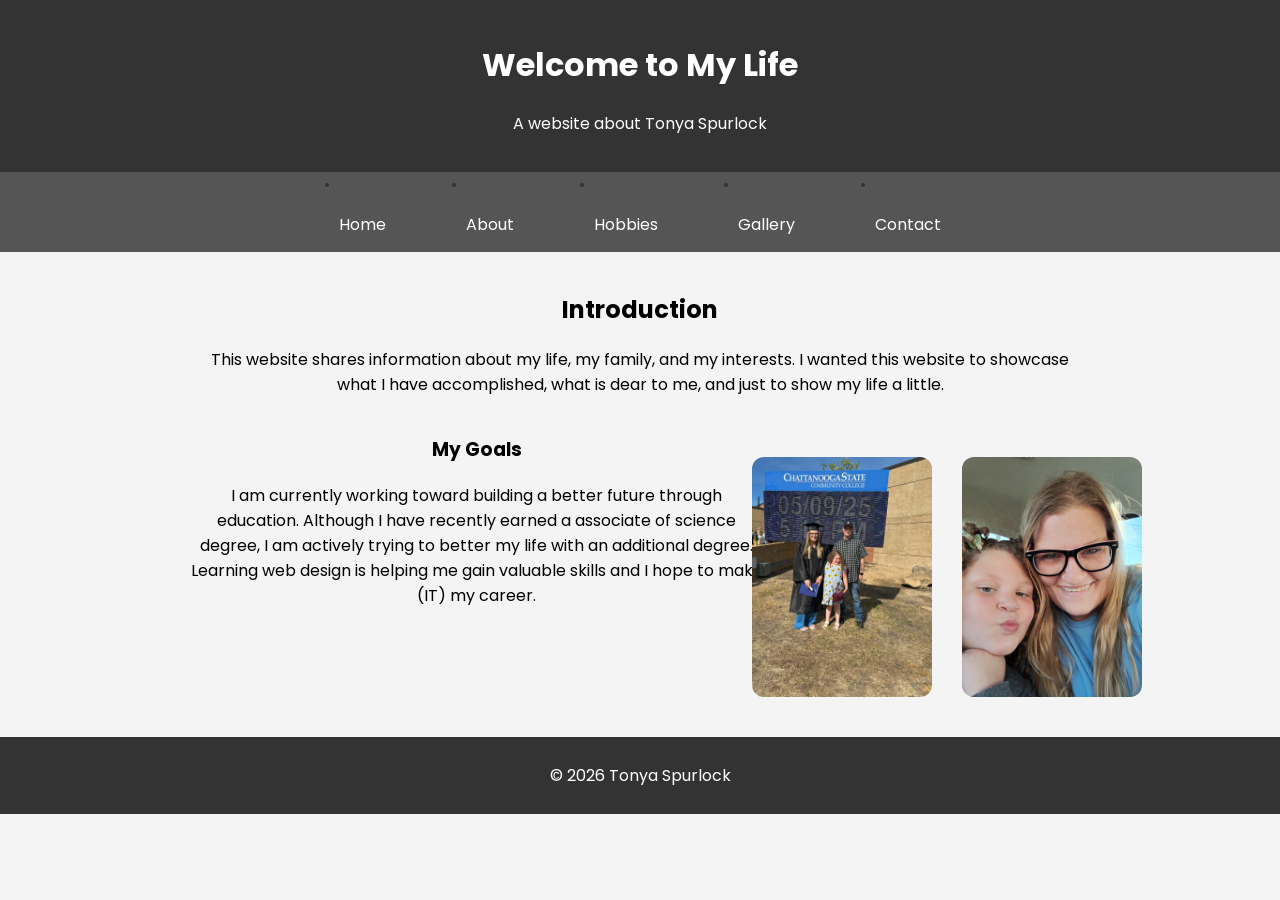
<file: final_project/index.html>
<!DOCTYPE html>
<html lang="en">
<head>
<meta charset="UTF-8">
<meta name="viewport" content="width=device-width, initial-scale=1.0">
<title>Home - My Life</title>

<link href="https://fonts.googleapis.com/css2?family=Poppins:wght@300;600&display=swap" rel="stylesheet">
<link rel="stylesheet" href="styles/style.css">

<!-- FAVICON STUFF -->
<link rel="apple-touch-icon" sizes="180x180" href="apple-touch-icon.png">
<link rel="icon" type="image/png" sizes="32x32" href="favicon-32x32.png">
<link rel="icon" type="image/png" sizes="16x16" href="favicon-16x16.png">
<link rel="icon" type="image/x-icon" href="favicon.ico">
<link rel="manifest" href="site.webmanifest">

</head>

<body>

<header>
<h1>Welcome to My Life</h1>
<p>A website about Tonya Spurlock</p>
</header>

<nav>
    <ul>
<li><a href="index.html">Home</a>
<li><a href="about.html">About</a>
<li><a href="hobbies.html">Hobbies</a>
<li><a href="gallery.html">Gallery</a>
<li><a href="contact.html">Contact</a>
</ul>
</nav>

<main>

<h2>Introduction</h2>
<p>This website shares information about my life, my family, and my interests. I wanted this website to showcase what I have accomplished, what is dear to me, and just to show my life a little.</p>

<div class="two-column">
<div>
<h3>My Goals</h3>
<p>I am currently working toward building a better future through education. Although I have recently earned a associate of science degree, I am actively trying to better my life with an additional degree. Learning web design is helping me gain valuable skills and I hope to make (IT) my career.</p>
</div>

<div class="home-images">
<img src="images/family1.jpg" alt="My Family">
<img src="images/family2.jpg" alt="My Family">
</div>
</div>

</main>

<footer>
<p>© 2026 Tonya Spurlock</p>
</footer>

</body>
</html>
</file>
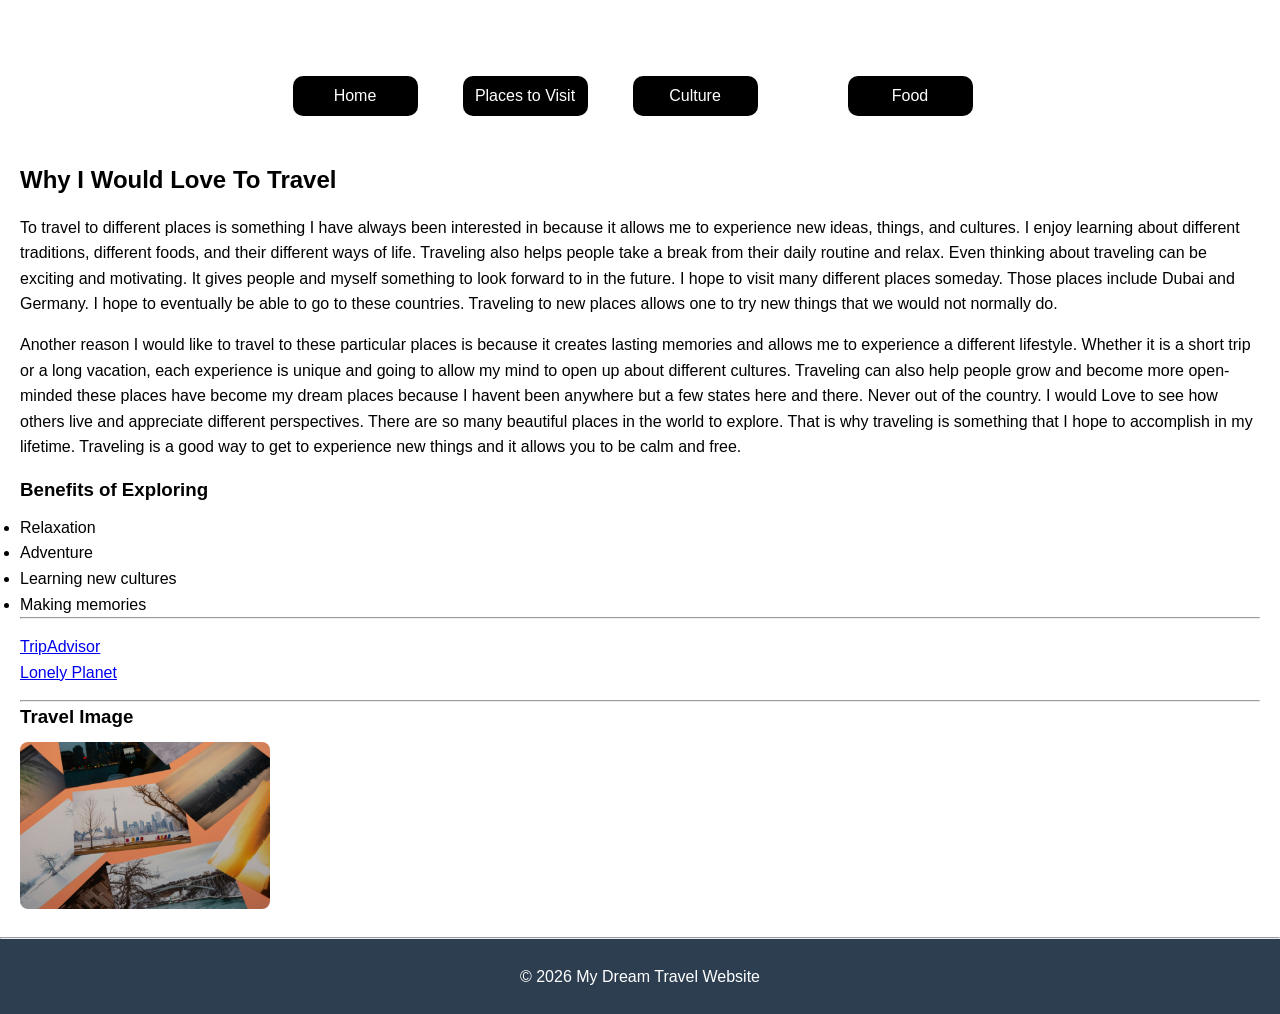
<file: html_css/index.html>
<!DOCTYPE html>
<html lang="en">
<head>
    <meta charset="UTF-8">
    <title>My Dream Travel Places</title>
    <meta name="viewport" content="width=device-width, initial-scale=1.0">
    <link rel="stylesheet" href="css/styles.css">
</head>

<body>

<header>
    <h1>My Dream Places I would Love To Go</h1>

<nav>
    <ul>
    <li><a href="index.html">Home</a></li>
    <li><a href="page2.html">Places to Visit</a></li>
    <li><a href="page3.html">Culture</a><li>
    <li><a href="food.html">Food</a></li>
    </ul>
</nav>

</header>

<main>

    <h2>Why I Would Love To Travel</h2>

    <p>
        To travel to different places is something I have always been interested in because it allows
        me to experience new ideas, things, and cultures. I enjoy learning about different
        traditions, different foods, and their different ways of life. Traveling also helps people take a
        break from their daily routine and relax. Even thinking about traveling
        can be exciting and motivating. It gives people and myself something to look forward
        to in the future. I hope to visit many different places someday. Those places include Dubai and Germany. I hope to eventually be able to go to these countries.
    Traveling to new places allows one to try new things that we would not normally do.
</p>

    <p>
        Another reason I would like to travel to these particular places is because it creates lasting memories and allows me to experience a different lifestyle.
        Whether it is a short trip or a long vacation, each experience is unique and going to allow my mind to open up about different cultures.
        Traveling can also help people grow and become more open-minded these places have become my dream places because I havent been anywhere but a few states here and there.
        Never out of the country. I would Love to see how others live and appreciate different perspectives. There
        are so many beautiful places in the world to explore. That is why traveling
    is something that I hope to accomplish in my lifetime. Traveling is a good way to get to experience new things and it allows you to be calm and free.
    </p>

    <h3>Benefits of Exploring</h3>

    <ul>
        <li>Relaxation</li>
        <li>Adventure</li>
        <li>Learning new cultures</li>
        <li>Making memories</li>
    </ul>

    <hr>
<p>
    <a href="https://www.tripadvisor.com">TripAdvisor</a><br>
    <a href="https://www.lonelyplanet.com">Lonely Planet</a>
</p>
    <hr>
<h3>Travel Image</h3>
    <img src="images/travelimage1.jpg" alt="Travel Image" width="600">
    

</main>
<hr>
<footer>
    <p>&copy; 2026 My Dream Travel Website</p>
</footer>

</body>
</html>
</file>
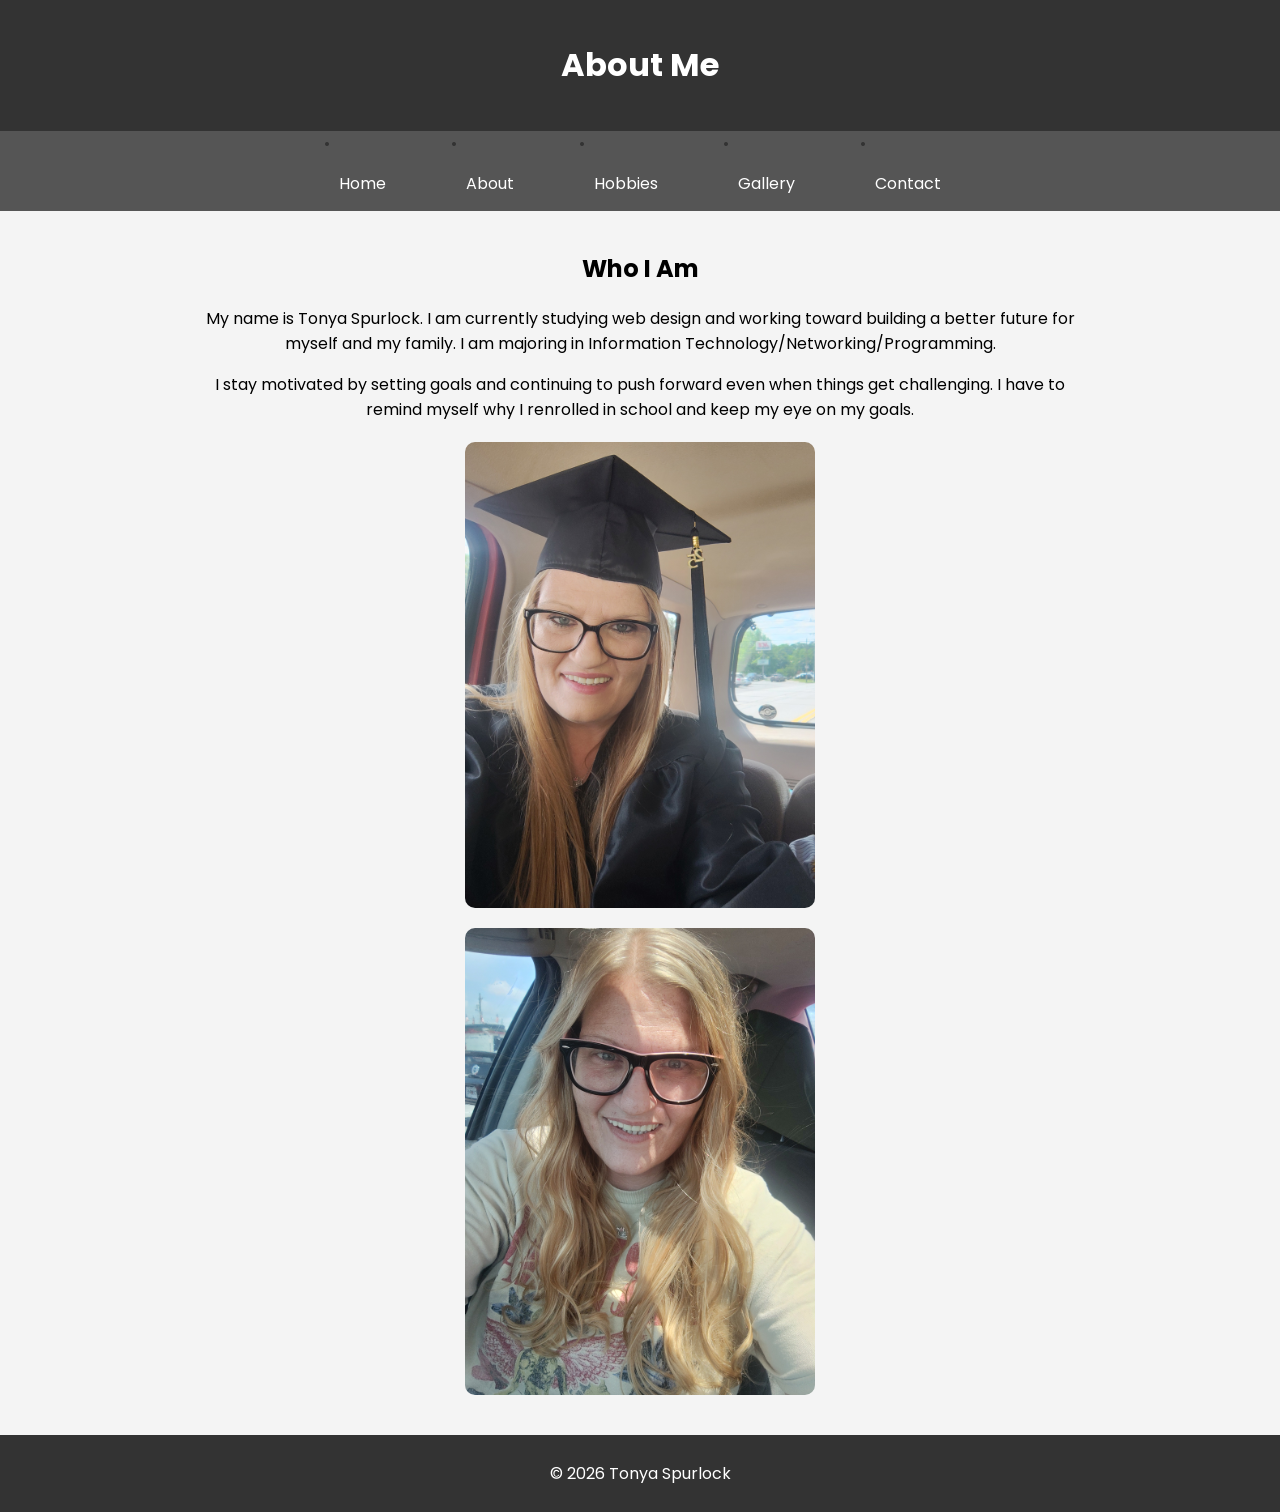
<file: final_project/about.html>
<!DOCTYPE html>
<html lang="en">
<head>
<meta charset="UTF-8">
<meta name="viewport" content="width=device-width, initial-scale=1.0">
<title>About Me</title>

<link href="https://fonts.googleapis.com/css2?family=Poppins:wght@300;600&display=swap" rel="stylesheet">
<link rel="stylesheet" href="styles/style.css">
<link rel="icon" href="favicon.ico">
</head>

<body>

<header>
<h1>About Me</h1>
</header>

<nav>
<ul>
<li><a href="index.html">Home</a></li>
<li><a href="about.html">About</a></li>
<li><a href="hobbies.html">Hobbies</a></li>
<li><a href="gallery.html">Gallery</a></li>
<li><a href="contact.html">Contact</a></li>
</ul>
</nav>

<main>

<h2>Who I Am</h2>
<p>My name is Tonya Spurlock. I am currently studying web design and working toward building a better future for myself and my family. I am majoring in Information Technology/Networking/Programming.</p>

<p>I stay motivated by setting goals and continuing to push forward even when things get challenging. I have to remind myself why I renrolled in school and keep my eye on my goals.</p>

<img src="images/about1.jpg" alt="About me">
<img src="images/about2.jpg" alt="About me">

</main>

<footer>
<p>© 2026 Tonya Spurlock</p>
</footer>

</body>
</html>
</file>
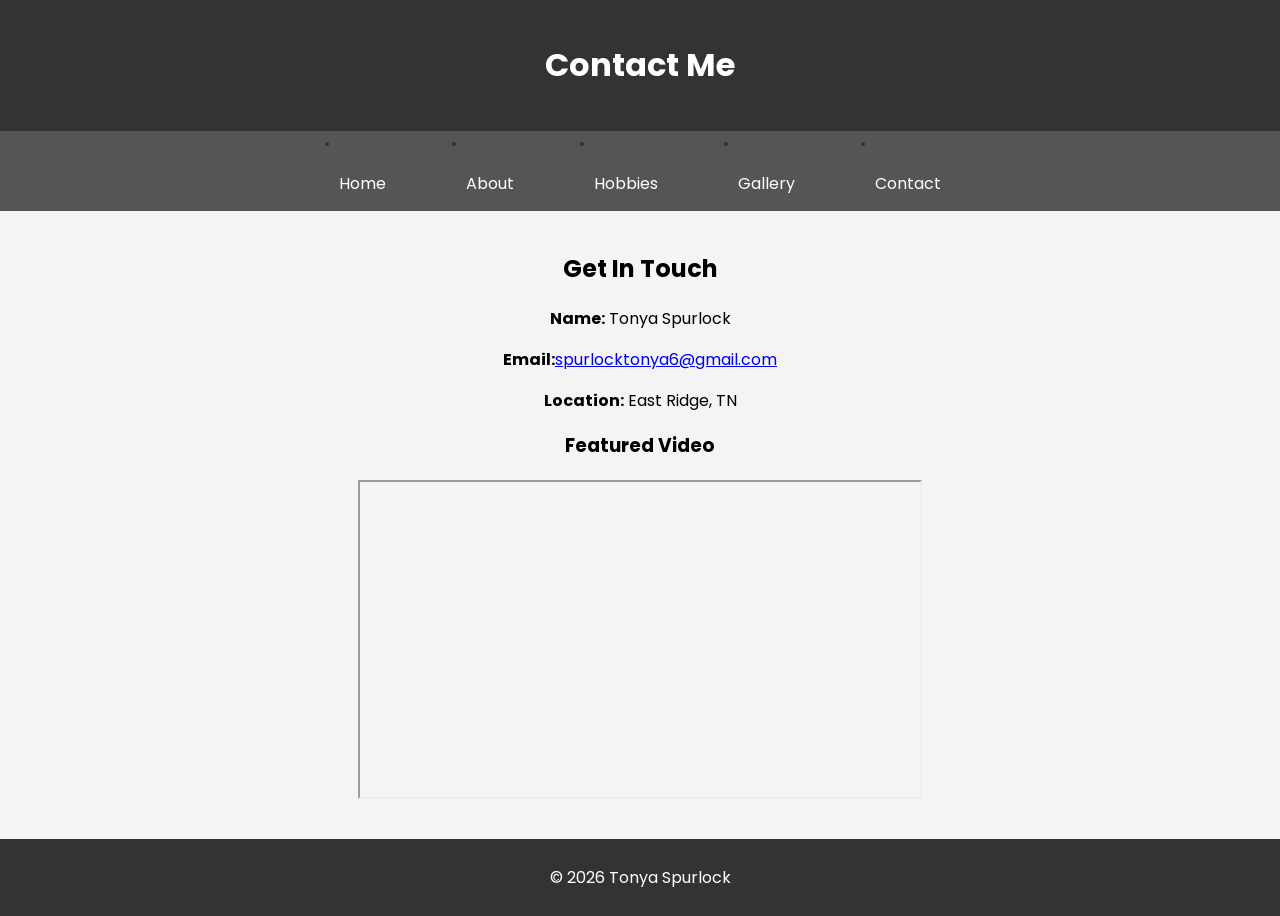
<file: final_project/contact.html>
<!DOCTYPE html>
<html lang="en">

<head>
<meta charset="UTF-8">
<meta name="viewport" content="width=device-width, initial-scale=1.0">
<title>Contact</title>

<link href="https://fonts.googleapis.com/css2?family=Poppins:wght@300;600&display=swap" rel="stylesheet">
<link rel="stylesheet" href="styles/style.css">
<link rel="icon" href="favicon.ico">
</head>

<body>

<header>
<h1>Contact Me</h1>
</header>

<nav>
<ul>
<li><a href="index.html">Home</a></li>
<li><a href="about.html">About</a></li>
<li><a href="hobbies.html">Hobbies</a></li>
<li><a href="gallery.html">Gallery</a></li>
<li><a href="contact.html">Contact</a></li>
</ul>
</nav>

<main>

<h2>Get In Touch</h2>
<p><strong>Name:</strong> Tonya Spurlock</p>
<p><strong>Email:</strong><a href="mailto:spurlocktonya6@gmail.com">spurlocktonya6@gmail.com</a></p>
<p><strong>Location:</strong> East Ridge, TN</p>


<h3>Featured Video</h3>

<iframe width="560" height="315"
src="https://www.youtube.com/embed/d6wRkzCW5qI"
title="Motivational Video"
allowfullscreen>
</iframe>

</main>

<footer>
<p>© 2026 Tonya Spurlock</p>
</footer>

</body>
</html>
</file>
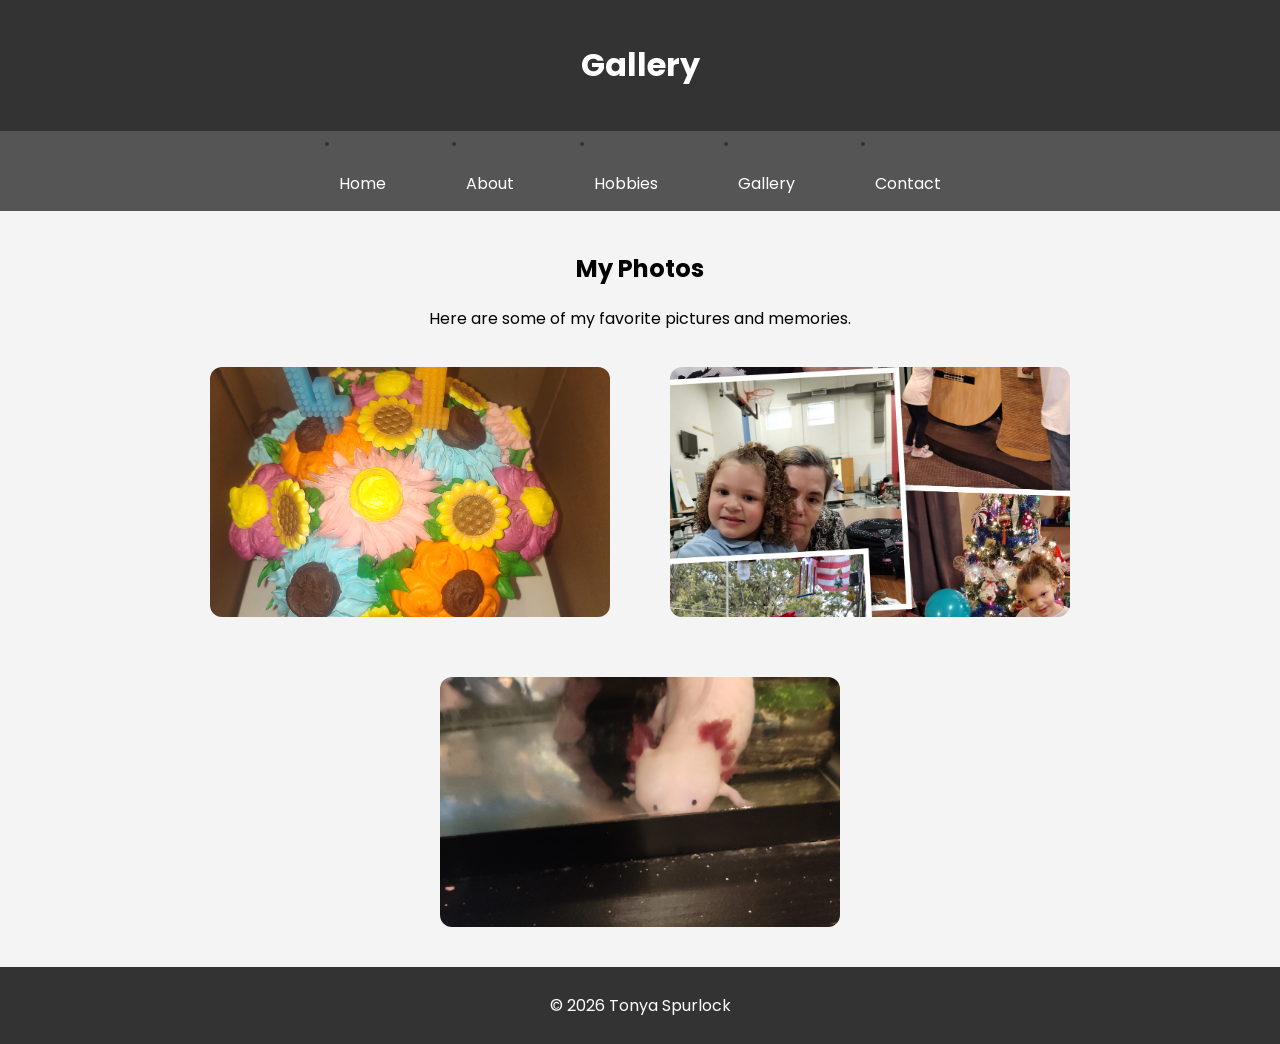
<file: final_project/gallery.html>
<!DOCTYPE html>
<html lang="en">
<head>
<meta charset="UTF-8">
<meta name="viewport" content="width=device-width, initial-scale=1.0">
<title>Gallery</title>

<link href="https://fonts.googleapis.com/css2?family=Poppins:wght@300;600&display=swap" rel="stylesheet">
<link rel="stylesheet" href="styles/style.css">
<link rel="icon" href="favicon.ico">
</head>

<body>

<header>
<h1>Gallery</h1>
</header>

<nav>
<ul>
<li><a href="index.html">Home</a></li>
<li><a href="about.html">About</a></li>
<li><a href="hobbies.html">Hobbies</a></li>
<li><a href="gallery.html">Gallery</a></li>
<li><a href="contact.html">Contact</a></li>
</ul>
</nav>

<main>

<h2>My Photos</h2>
<p> Here are some of my favorite pictures and memories.</p>
<div class="gallery">
<img src="images/gallery1.jpg" alt="Gallery image 1">
<img src="images/gallery2.jpg" alt="Gallery image 2">
<img src="images/gallery3.jpg" alt="Gallery image 3">
</div>

</main>

<footer>
<p>© 2026 Tonya Spurlock</p>
</footer>

</body>
</html>
</file>
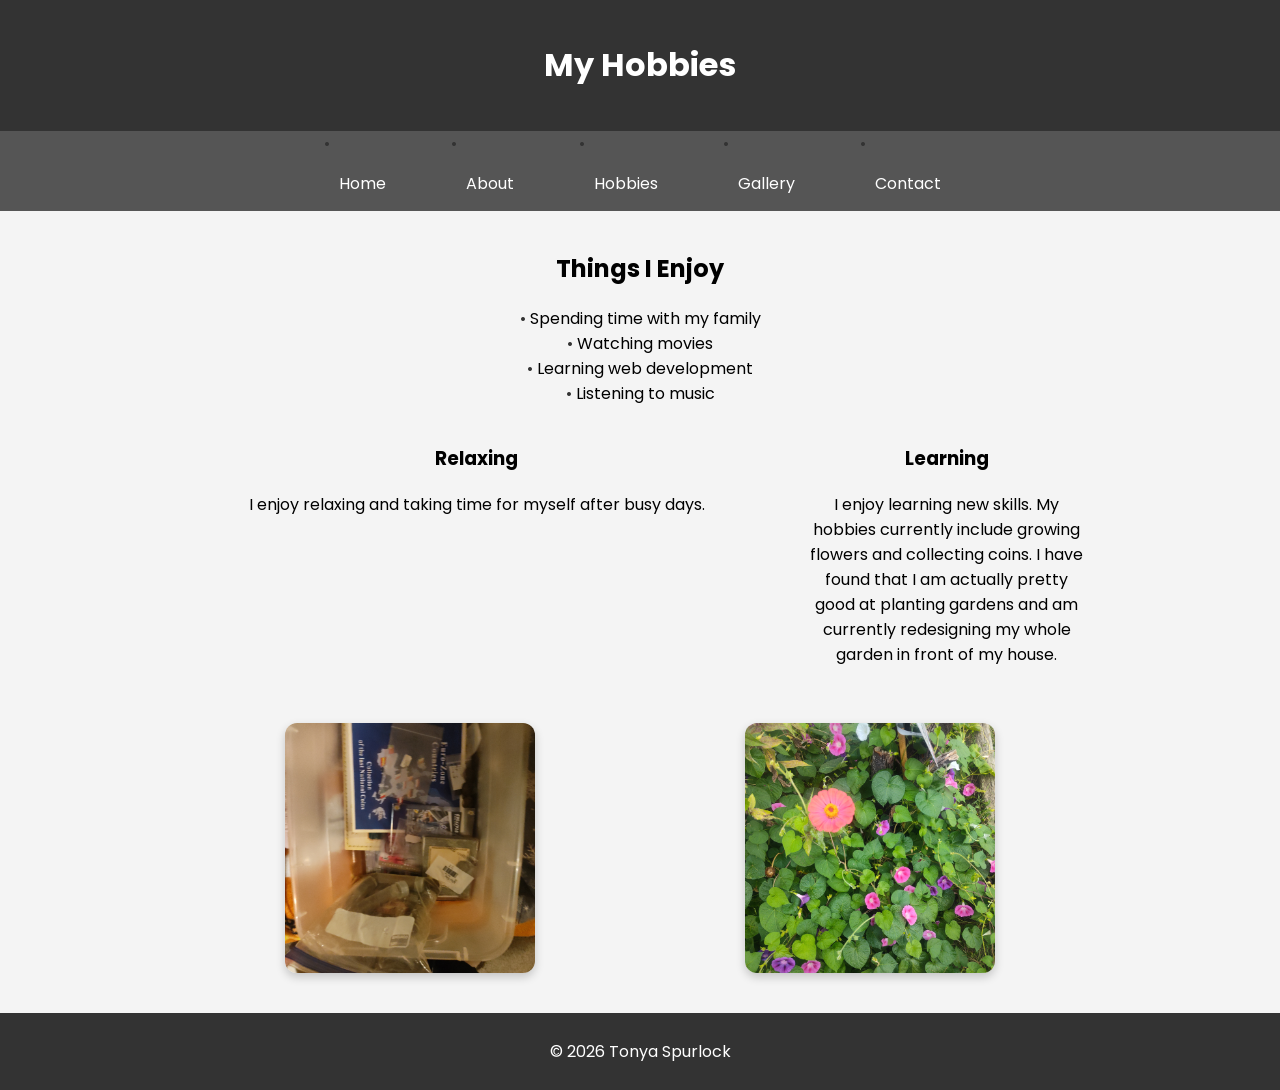
<file: final_project/hobbies.html>
<!DOCTYPE html>
<html lang="en">
<head>
<meta charset="UTF-8">
<meta name="viewport" content="width=device-width, initial-scale=1.0">
<title>Hobbies</title>

<link href="https://fonts.googleapis.com/css2?family=Poppins:wght@300;600&display=swap" rel="stylesheet">
<link rel="stylesheet" href="styles/style.css">
<link rel="icon" href="favicon.ico">
</head>

<body>

<header>
<h1>My Hobbies</h1>
</header>

<nav>
<ul>
<li><a href="index.html">Home</a></li>
<li><a href="about.html">About</a></li>
<li><a href="hobbies.html">Hobbies</a></li>
<li><a href="gallery.html">Gallery</a></li>
<li><a href="contact.html">Contact</a></li>
</ul>
</nav>

<main>

<h2>Things I Enjoy</h2>

<ul>
<li>Spending time with my family</li>
<li>Watching movies</li>
<li>Learning web development</li>
<li>Listening to music</li>
</ul>

<div class="two-column">
<div>
<h3>Relaxing</h3>
<p>I enjoy relaxing and taking time for myself after busy days.</p>
</div>

<div>
<h3>Learning</h3>
<p>I enjoy learning new skills. My hobbies currently include growing flowers and collecting coins. I have found that I am actually pretty good at planting gardens and am currently redesigning my whole garden in front of my house. </p>
</div>
</div>

<div class="hobby-images">
<img src="images/hobby1.jpg" alt="My Hobbies">
<img src="images/hobby2.jpg" alt="My Hobbies">
</div>

</main>

<footer>
<p>© 2026 Tonya Spurlock</p>
</footer>

</body>
</html>
</file>
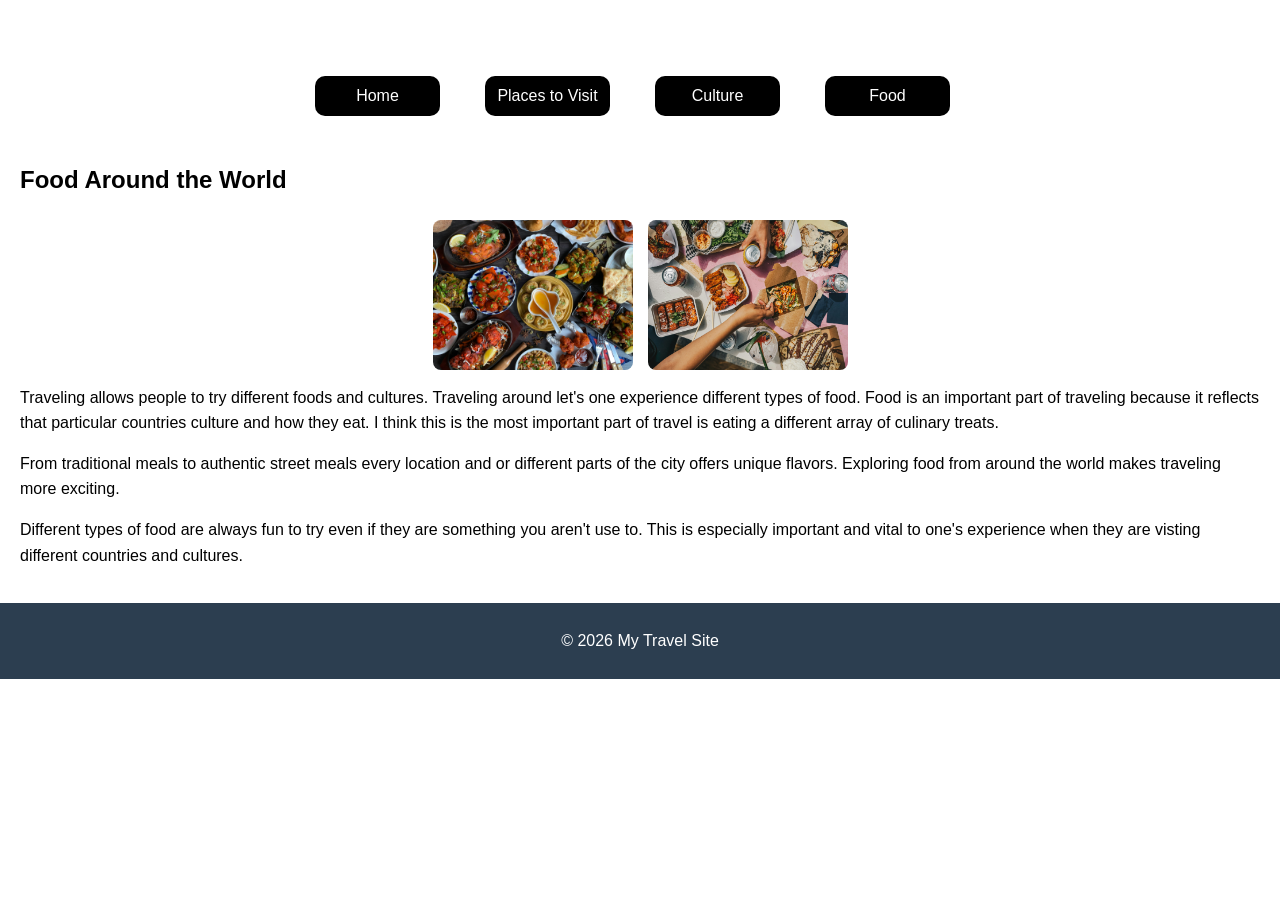
<file: html_css/food.html>
<!DOCTYPE html>
<html lang="en">

<head>
    <meta charset="UTF-8">
    <title>Food</title>
    <meta name="viewport" content="width=device-width, initial-scale=1.0">
<link rel="stylesheet" href="css/styles.css">
</head>

<body>

<header>
    <h1>My Dream Travel</h1>

    <nav>
        <ul>
            <li><a href="index.html">Home</a></li>
            <li><a href="page2.html">Places to Visit</a></li>
            <li><a href="page3.html">Culture</a></li>
            <li><a href="food.html">Food</a></li>
        </ul>
    </nav>
</header>

<main>
    <h2>Food Around the World</h2>
    <div class="image-row">
        <img src="images/food.jpg" alt="International food">
        <img src="images/food1.jpg" alt="Additonal example">
        </div>

        

    <p>Traveling allows people to try different foods and cultures. Traveling around let's one experience different types of food. Food is an important part of traveling because it reflects that particular countries culture and how they eat. I think this is the most important part of travel is eating a different array of culinary treats.</p>

    <p>From traditional meals to authentic street meals every location and or different parts of the city offers unique flavors. Exploring food from around the world makes traveling more exciting.</p> 
     
     <p>Different types of food are always fun to try even if they are something you aren't use to. This is especially important and vital to one's experience when they are visting different countries and cultures.</p>
    
</main>

<footer>
    <p>© 2026 My Travel Site</p>
</footer>

</body>
</html>
</file>
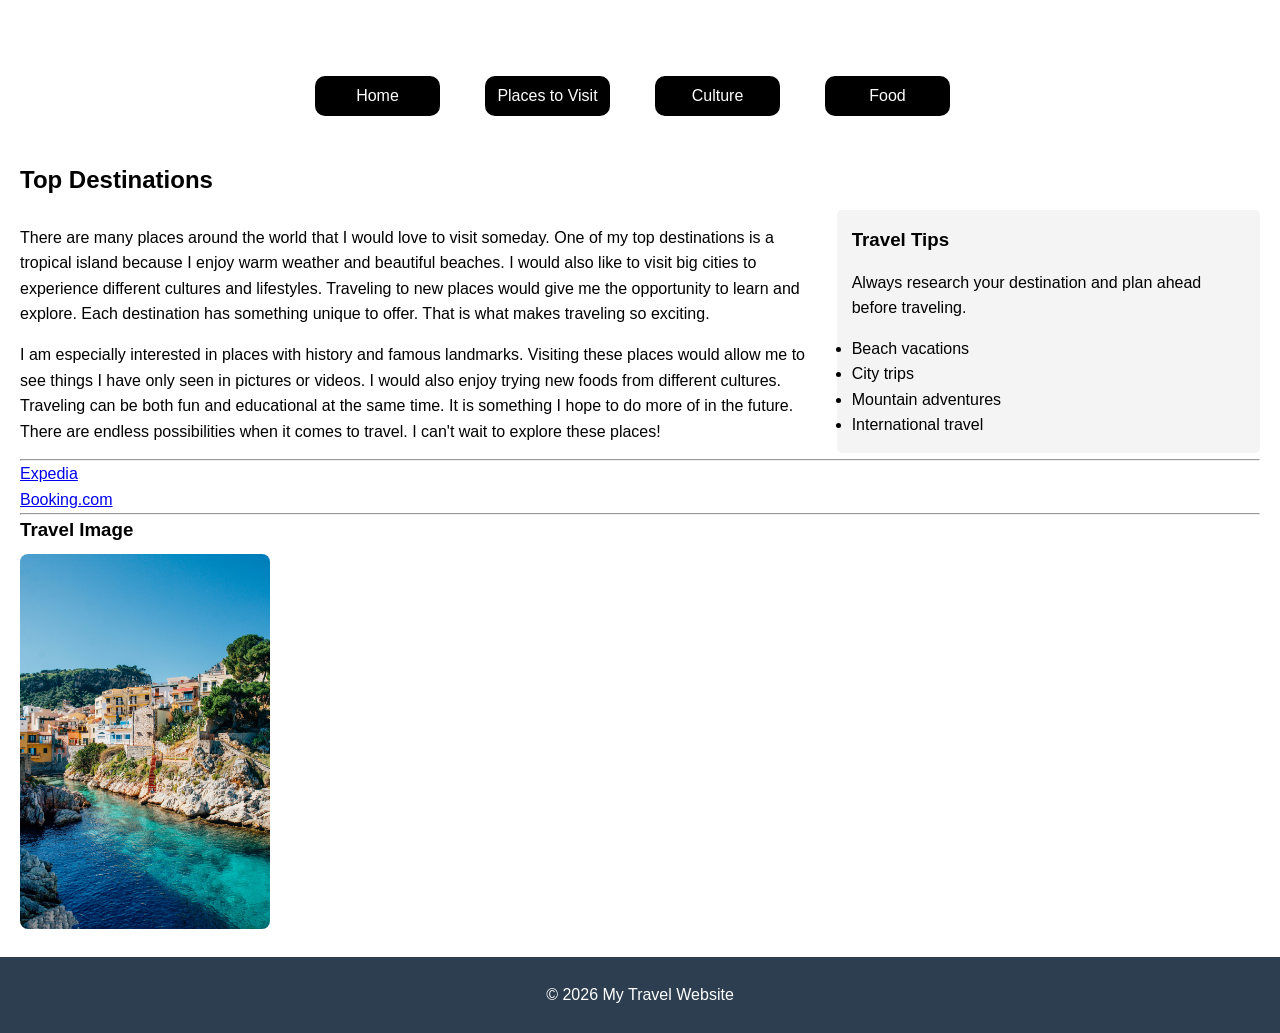
<file: html_css/page2.html>
<!DOCTYPE html>
<html lang="en">
<head>
    <meta charset="UTF-8">
    <title>Places I Want to Visit</title>
    <meta name="viewport" content="width=device-width, initial-scale=1.0">
    <link rel="stylesheet" href="css/styles.css">
</head>

<body>

<header>
    <h1>Places I Want to Visit</h1>

<nav>
   <ul>
    <li><a href="index.html">Home</a></li>
        <li><a href="page2.html">Places to Visit</a></li>
        <li><a href="page3.html">Culture</a></li>
        <li><a href="food.html">Food</a></li>
   </ul>
</nav>
</header>

<main>

    <h2>Top Destinations</h2>

    <div class="flex-layout">
        <!--LEFT SIDE-->
<div class="main-content">
<p>
        There are many places around the world that I would love to visit someday.
        One of my top destinations is a tropical island because I enjoy warm
        weather and beautiful beaches. I would also like to visit big cities to
        experience different cultures and lifestyles. Traveling to new places
        would give me the opportunity to learn and explore. Each destination has
        something unique to offer. That is what makes traveling so exciting.
    </p>

    <p>
        I am especially interested in places with history and famous landmarks.
        Visiting these places would allow me to see things I have only seen in
        pictures or videos. I would also enjoy trying new foods from different
        cultures. Traveling can be both fun and educational at the same time.
        It is something I hope to do more of in the future. There are endless
        possibilities when it comes to travel. I can't wait to explore these places!
    </p>
    </div>

    <div class="side-info">
<h3>Travel Tips</h3>
    <p> Always research your destination and plan ahead before traveling.</p>
    
<ul>
        <li>Beach vacations</li>
        <li>City trips</li>
        <li>Mountain adventures</li>
        <li>International travel</li>
    </ul>
    </div>

    </div>

    <hr>

    <a href="https://www.expedia.com">Expedia</a><br>
    <a href="https://www.booking.com">Booking.com</a>

    <hr>
<h3>Travel Image</h3>
    <img src="images/travelimage2.jpg" alt="Places to Visit">

    
</main>

<footer>
    <p>&copy; 2026 My Travel Website</p>
</footer>

</body>
</html>
</file>
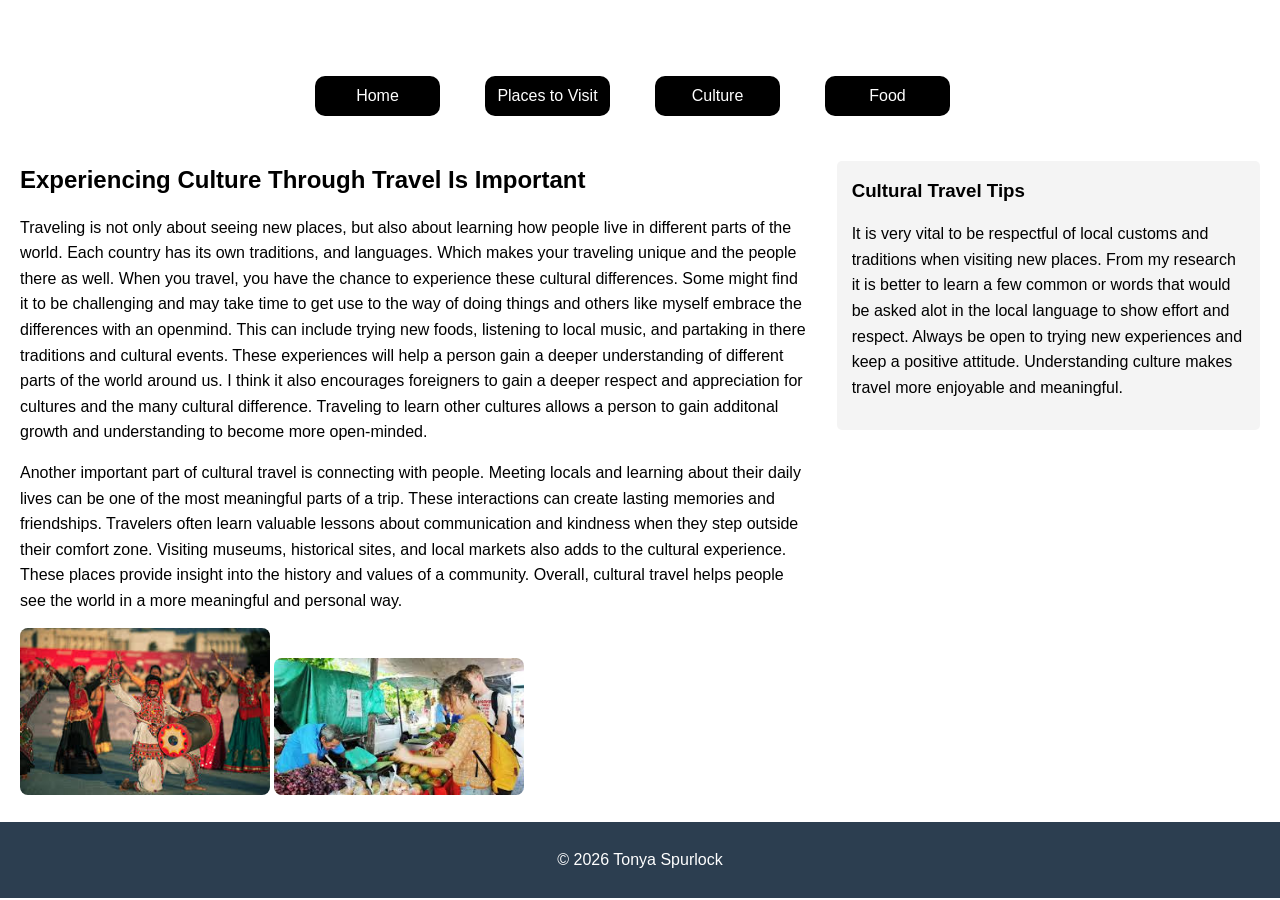
<file: html_css/page3.html>
<!DOCTYPE html>
<html lang="en">
<head>
  <meta charset="UTF-8">
  <title>Cultural Travel</title>
  <meta name="viewport" content="width=device-width, initial-scale=1.0">
  <link rel="stylesheet" href="css/styles.css">
</head>

<body>

<div id="container">

  <!-- HEADER -->
  <header>
    <h1>My Dream Travel</h1>
  

  <!-- NAV -->
  <nav>
    <ul>
      <li><a href="index.html">Home</a></li>
      <li><a href="page2.html">Places to Visit</a></li>
      <li><a href="page3.html">Culture</a></li>
      <li><a href="food.html">Food</a></li>
    </ul>
  </nav>
  </header>

  <!-- MAIN -->
  <main class="flex-layout">

    <!-- SECTION -->
    <section class="main-content">
      <h2>Experiencing Culture Through Travel Is Important</h2>

      <p>
        Traveling is not only about seeing new places, but also about learning how people live in different parts of the world. Each country has its own traditions, and languages. Which makes your traveling unique and the people there as well.  When you travel, you have the chance to experience these cultural differences. Some might find it to be challenging and may take time to get use to the way of doing things and others like myself embrace the differences with an openmind. This can include trying new foods, listening to local music, and partaking in there traditions and cultural events. These experiences will help a person gain a deeper understanding of different parts of the world around us. I think it also encourages foreigners to gain a deeper respect and appreciation for cultures and the many cultural difference. Traveling to learn other cultures allows a person to gain additonal growth and understanding to become more open-minded.
      </p>

      <p>
        Another important part of cultural travel is connecting with people. Meeting locals and learning about their daily lives can be one of the most meaningful parts of a trip. These interactions can create lasting memories and friendships. Travelers often learn valuable lessons about communication and kindness when they step outside their comfort zone. Visiting museums, historical sites, and local markets also adds to the cultural experience. These places provide insight into the history and values of a community. Overall, cultural travel helps people see the world in a more meaningful and personal way.
      </p>

      <!-- IMAGES -->
      <img src="images/culture1.jpg" alt="Cultural festival">
      <img src="images/culture2.jpg" alt="Local market">

    </section>

    <!-- ASIDE -->
    <aside class="side-info">
      <h3>Cultural Travel Tips</h3>
      <p>
         It is very vital to be respectful of local customs and traditions when visiting new places. From my research it is better to learn a few common or words that would be asked alot in the local language to show effort and respect. Always be open to trying new experiences and keep a positive attitude. Understanding culture makes travel more enjoyable and meaningful.
      </p>
    </aside>

  </main>

  <!-- FOOTER -->
  <footer>
    <p>&copy; 2026 Tonya Spurlock</p>
  </footer>

</div>

</body>
</html>
</file>
<file: final_project/styles/style.css>
body {
    font-family: 'Poppins', sans-serif;
    margin: 0;
    background-color: #f4f4f4;
}

header {
    background: #333;
    color: white;
    text-align: center;
    padding: 20px;
}

nav {
    background: #555;
}

nav ul {
    list-style: none;
    display: flex;
    justify-content: center;
    margin: 0;
    padding: 0;
}

nav li {
    margin: 0 15px;
}

nav a {
    color: white;
    text-decoration: none;
    padding: 15px;
    display: block;
}

nav a:hover {
    background: #777;
}

main {
    padding: 20px;
}

img {
    width: 100%;
    max-width: 400px;
    display: block;
    margin: 10px auto;
}

.two-column {
    display: flex;
    gap: 20px;
    margin-top: 20px;
}

.gallery {
    display: flex;
    flex-wrap: wrap;
    gap: 10px;
}

.gallery img {
    width: 30%;
}

footer {
    background: #333;
    color: white;
    text-align: center;
    padding: 10px;
}

@media (max-width: 768px) {
    nav ul {
        flex-direction: column;
        align-items: center;
    }

    .two-column {
        flex-direction: column;
    }

    .gallery img {
        width: 100%;
    }
}


/* ===== IMAGE STYLING ===== */

img {
    max-width: 100%;
    height: auto;
    border-radius: 10px;
}

/* Smaller images on regular pages */
main img {
    width: 300px;
    margin: 10px 0;
}

/* ===== GALLERY GRID ===== */

.gallery {
    display: grid;
    grid-template-columns: repeat(3, 1fr);
    gap: 15px;
}

.gallery img {
    width: 100%;
    height: 200px;
    object-fit: cover;
}

main {
    max-width: 900px;
    margin: 0 auto;
    padding: 20px;
    text-align: center;
}

nav ul {
    list-style: none;
    padding: 0;
    display: flex;
    justify-content: center;
    gap: 20px;
}

header {
    text-align: center;
}

ul {
    list-style: none;
    padding: 0;
}

ul li::before {
    content: "• ";
    color: #333;
}

img {
    width: 300px;
    height: auto;
}

main img {
    width: 400px;
}

main img {
    width: 400px;
    display: block;
    margin: 20px auto;
}

iframe {
    display: block;
    margin: 20px auto;
}

iframe {
    display: block;
    width: 560px;
    height: 315px;
    margin: 20px auto;
}

.hobby-images {
  display: flex;
  justify-content: center;
  gap: 20px;
  margin-top: 20px;
}

.hobby-images img {
  width: 250px;
  height: 250px;
  object-fit: cover;
  border-radius: 12px;
  box-shadow: 0 4px 10px rgba(0,0,0,0.2);
}


main img {
  width: 350px;
  max-width: 100%;
  height: auto;
}

main img {
  border-radius: 10px;
}

.home-images img {
  width: 350px;
}

.gallery {
  display: flex;
  justify-content: center;
  gap: 20px;
}

.gallery img {
  width: 400px;
  height: 250px;
  object-fit: cover;
  border-radius: 12px;
}

.gallery img {
  width: 400px !important;
}

.home-images img {
  width: 450px !important;
  max-width: 100%;
  height: auto;
  border-radius: 12px;
}

.home-images {
  display: flex;
  justify-content: center;
  gap: 30px;
  margin-top: 20px;
}

.home-images img { 
    width: 300px;
    height: 350px;
    object-fit: cover;
    border-radius: 12px;
}

.two-column {
  display: flex;
  align-items: flex-start;
  gap: 40px;
}

.two-column div {
  flex: 1;
}

.home-images img {
  width: 180px;
  height: 240px;
  object-fit: cover;
  border-radius: 12px;
}

.two-column div:first-child {
  flex: 2;   /* 👈 text gets MORE space */
}

.home-images {
  flex: 1;   /* 👈 images get LESS space */
}
</file>
<file: html_css/css/styles.css>
* {
    margin: 0;
    padding: 0;
    box-sizing: border-box;
}

body {
    font-family: Arial, sans-serif;
}

/*MOBILE */


/* HEADER */
header {
    background: white;
    color: white;
    padding: 15px;
}

/* NAV */
nav ul {
  display: flex;
  justify-content: center;
  align-items: center;
  gap: 20px;
    list-style: none;
    padding: 0;
}

nav li {
    display: block;
    margin-right: 15px;
}

nav li a {
    display: block;
  color: white;
    text-decoration: none;
    height: 40px;
    line-height: 40px;
    margin: 10px 0;
    background-color: black;
    border-radius: 10px;
}


nav li a:hover {
  background-color: gray;
}
/* MAIN */
main {
    padding: 20px;
}

/* FLEXBOX */
.flex-layout {
    display: flex;
    flex-direction: column;
    gap: 20px;
}

.main-content {
    flex: 2;
}

.side-info {
    flex: 1;
    background: #eee;
    padding: 10px;
}

/* FOOTER */
footer {
    background: #2c3e50;
    color: white;
    text-align: center;
    padding: 10px;
}




    header {
        text-align: center;
    }
.image-row {
  display:flex;
  gap:10px;
  margin-top:20px;
  justify-content: center;
  }

  .image-row img {
    width: 100%;
    max-width:200px;
    border-radius: 8px;
  }

  p {
    margin-top: 15px;
  }

  .side-info img {
    width: 100%;
    max-width: 250px;
    height: auto;
    display: block;
  }
  main {
    padding: 20px;
  }

  h2, h3 {
    margin-bottom: 10px;
  }

  p {
margin-bottom: 15px;
  }

  .flex-layout {
    display: flex;
    gap:30px;
    align-items: flex-start;
  }

  .main-content {
    flex: 2;
  }

  .side-info {
    flex: 1;
    background-color: #f4f4f4;
    padding: 15px;
    border-radius: 5px;
  }

  .image-row {
    display: flex;
    justify-content: center;
    gap: 15px;
    margin-top: 20px;
    flex-wrap: wrap;
  }

  body {
    line-height: 1.6;
  }


  @media (min-width: 768px) {
    .flex-layout {
      flex-direction: row;
      flex-wrap: wrap;
    }

    nav ul {
      display: flex;
      flex-direction: row;
      justify-content: center;
    }
  }
    nav {
text-align: center;
    }
  nav li a {
    width: 125px;
  }

  img{
    width: 100%;
    max-width: 250px;
    height: auto;
    border-radius: 8px;
  }

  nav ul {
    display:flex;
    justify-content: center;
    gap: 30px;
    list-style: none;
    padding: 0;
  }

  .image-row img {
    width: 100%;
height: auto;
  }

  body {
    margin: 0;
    padding: 0;
  }

  main {
    width: 100%;
    max-width: 100%;
  }
</file>
